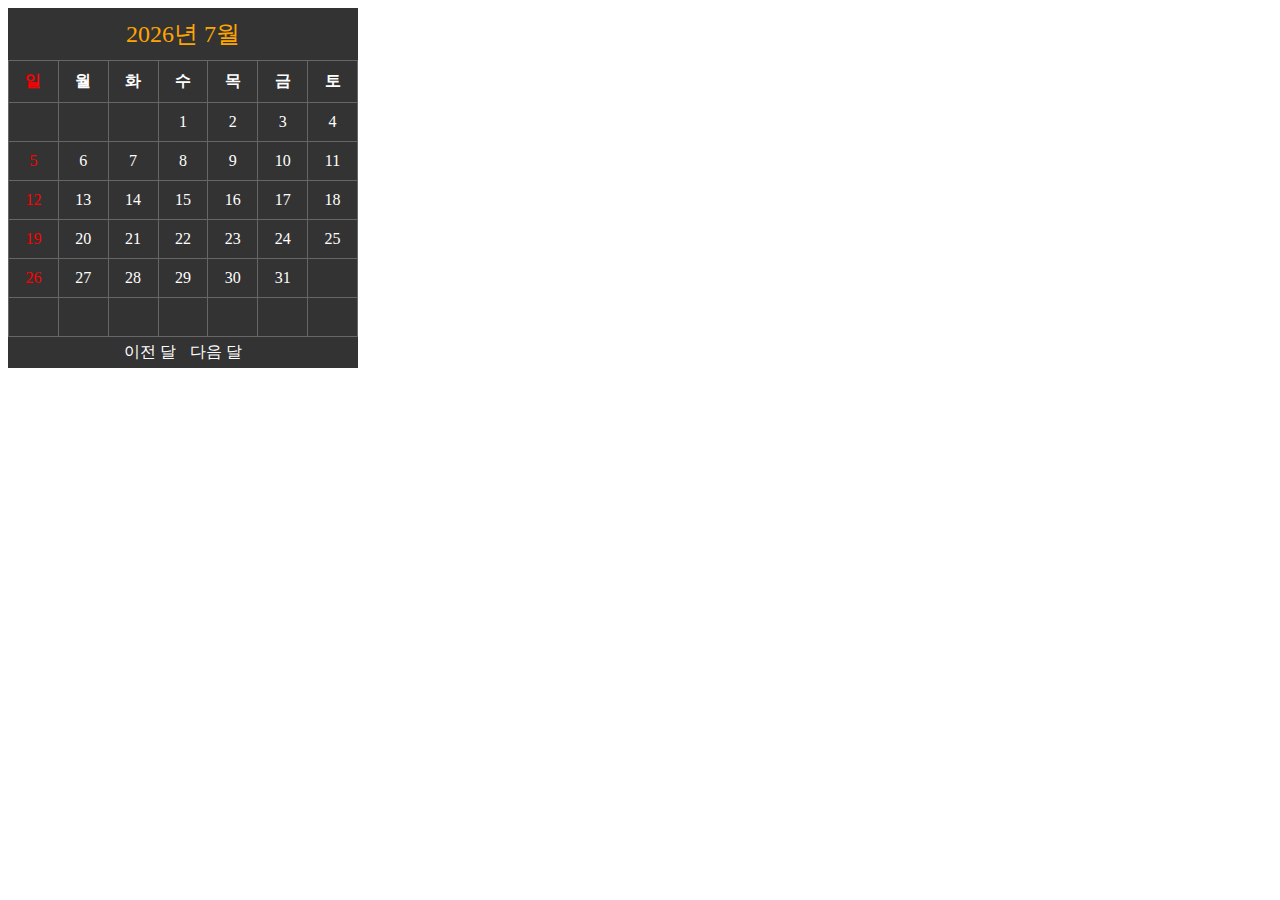
<file: ch8/index.html>
<!DOCTYPE html>
<html lang="en">
<head>
	<meta charset="UTF-8">
	<meta name="author" content="tailofmoon">
	<title>Calendar | 자바스크립트 프로젝트북</title>
	<link rel="stylesheet" href="style.css">
</head>
<body>

<div id="calendar_wrap">
	<table id="calendar">
	  <caption>
	    <span class="year"></span>년 
	    <span class="month"></span>월 
	  </caption>
	  <tr>
	    <th>일</th><th>월</th><th>화</th><th>수</th>
	    <th>목</th><th>금</th><th>토</th>
	  </tr>
	  <tr>
	    <td>&nbsp;</td><td>&nbsp;</td>
	    <td>&nbsp;</td><td>&nbsp;</td>
	    <td>&nbsp;</td><td>&nbsp;</td>
	    <td>&nbsp;</td>
	  </tr>
	  <tr>
	    <td>&nbsp;</td>
	    <td>&nbsp;</td>
	    <td>&nbsp;</td>
	    <td>&nbsp;</td>
	    <td>&nbsp;</td>
	    <td>&nbsp;</td>
	    <td>&nbsp;</td>
	  </tr>
	  <tr>
	    <td>&nbsp;</td>
	    <td>&nbsp;</td>
	    <td>&nbsp;</td>
	    <td>&nbsp;</td>
	    <td>&nbsp;</td>
	    <td>&nbsp;</td>
	    <td>&nbsp;</td>
	  </tr>
	  <tr>
	    <td>&nbsp;</td>
	    <td>&nbsp;</td>
	    <td>&nbsp;</td>
	    <td>&nbsp;</td>
	    <td>&nbsp;</td>
	    <td>&nbsp;</td>
	    <td>&nbsp;</td>
	  </tr>
	  <tr>
	    <td>&nbsp;</td>
	    <td>&nbsp;</td>
	    <td>&nbsp;</td>
	    <td>&nbsp;</td>
	    <td>&nbsp;</td>
	    <td>&nbsp;</td>
	    <td>&nbsp;</td>
	  </tr>
	  <tr>
	    <td>&nbsp;</td>
	    <td>&nbsp;</td>
	    <td>&nbsp;</td>
	    <td>&nbsp;</td>
	    <td>&nbsp;</td>
	    <td>&nbsp;</td>
	    <td>&nbsp;</td>
	  </tr>
	</table>

	<a href="#" id="prev">이전 달</a>
	<a href="#" id="next">다음 달</a>
</div> 

<script src="app.js"></script>

</body>
</html>
</file>
<file: ch8/style.css>
#calendar_wrap{ 
	  background: #333;
	  width: 350px;
	  text-align: center;
	}
	caption{ 
	  font-size: 1.5em;
	  color: orange; padding: 10px;
	}
	table,th,td{
	  color: white;
	  border: 1px solid #666;
	  border-collapse: collapse;
	}
	th,td{ width: 30px; padding: 10px;}
	th:first-child, td:first-child{ color: red;}	

	#prev, #next{
		display: inline-block;
		text-decoration: none;
		color: white; padding: 5px;
	}
</file>
